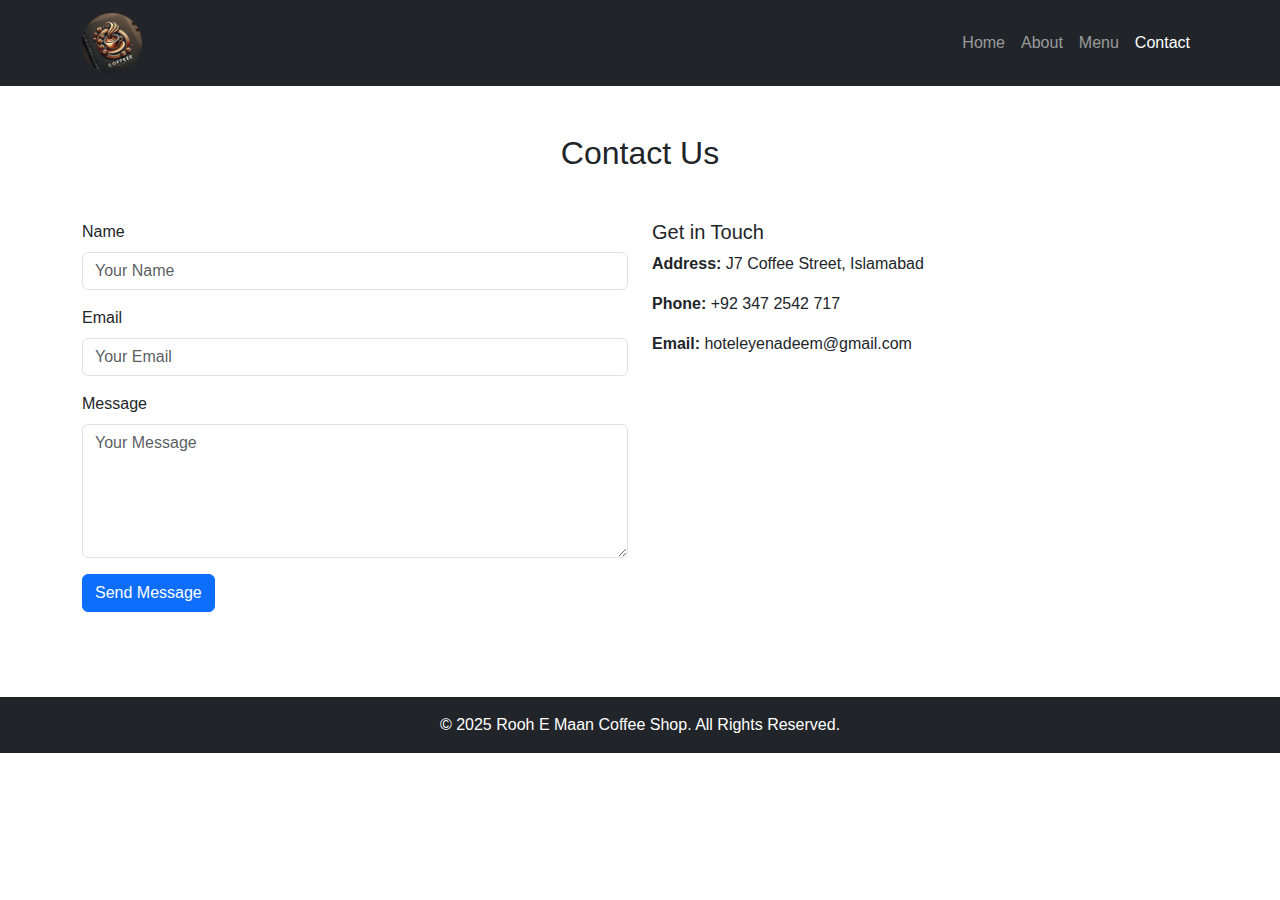
<file: contact.html>
<!DOCTYPE html>
<html lang="en">
<head>
  <meta charset="UTF-8" />
  <meta name="viewport" content="width=device-width, initial-scale=1" />
  <title>Rooh E Maan Coffee Shop - Contact</title>
  <!-- Bootstrap CSS -->
  <link href="https://cdn.jsdelivr.net/npm/bootstrap@5.3.0/dist/css/bootstrap.min.css" rel="stylesheet" />
  <link rel="stylesheet" href="styles.css" />
</head>
<body>
  <!-- Navbar -->
  <nav class="navbar navbar-expand-lg navbar-dark bg-dark">
    <div class="container">
      <a class="navbar-brand" href="index.html"><img src="images/coffee logo.webp" alt="coffee_logo" width="60" height="60" class="rounded-circle"></a>
      <button class="navbar-toggler" type="button" data-bs-toggle="collapse" data-bs-target="#navbarNav"
              aria-controls="navbarNav" aria-expanded="false" aria-label="Toggle navigation">
          <span class="navbar-toggler-icon"></span>
      </button>
      <div class="collapse navbar-collapse" id="navbarNav">
        <ul class="navbar-nav ms-auto">
          <li class="nav-item">
            <a class="nav-link" href="index.html">Home</a>
          </li>
          <li class="nav-item">
            <a class="nav-link" href="about.html">About</a>
          </li>
          <li class="nav-item">
            <a class="nav-link" href="menu.html">Menu</a>
          </li>
          <li class="nav-item">
            <a class="nav-link active" href="contact.html">Contact</a>
          </li>
        </ul>
      </div>
    </div>
  </nav>

  <!-- Contact Section -->
  <section class="py-5">
    <div class="container">
      <h2 class="text-center mb-5">Contact Us</h2>
      <div class="row">
        <!-- Contact Form -->
        <div class="col-md-6">
          <form>
            <div class="mb-3">
              <label for="name" class="form-label">Name</label>
              <input type="text" class="form-control" id="name" placeholder="Your Name" />
            </div>
            <div class="mb-3">
              <label for="email" class="form-label">Email</label>
              <input type="email" class="form-control" id="email" placeholder="Your Email" />
            </div>
            <div class="mb-3">
              <label for="message" class="form-label">Message</label>
              <textarea class="form-control" id="message" rows="5" placeholder="Your Message"></textarea>
            </div>
            <button type="submit" class="btn btn-primary">Send Message</button>
          </form>
        </div>
        <!-- Contact Details -->
        <div class="col-md-6">
          <h5>Get in Touch</h5>
          <p><strong>Address:</strong> J7 Coffee Street, Islamabad</p>
          <p><strong>Phone:</strong> +92 347 2542 717</p>
          <p><strong>Email:</strong> hoteleyenadeem@gmail.com</p>
          <!-- Embedded Google Map (example embed) -->
          <iframe src="https://www.google.com/maps/embed?pb=!1m18!1m12!1m3!1d126743.73245746643!2d-0.3817766379405071!3d51.528771840680925!2m3!1f0!2f0!3f0!3m2!1i1024!2i768!4f13.1!3m3!1m2!1s0x48761b3333333333%3A0x123456789abcdef!2sLondon%2C%20UK!5e0!3m2!1sen!2s!4v1589123456789" width="100%" height="250" frameborder="0" style="border:0;" allowfullscreen="" aria-hidden="false" tabindex="0"></iframe>
        </div>
      </div>
    </div>
  </section>

  <!-- Footer -->
  <footer class="bg-dark text-white text-center py-3">
    <div class="container">
      <p class="mb-0">&copy; 2025 Rooh E Maan Coffee Shop. All Rights Reserved.</p>
    </div>
  </footer>

  <!-- Bootstrap JS Bundle -->
  <script src="https://cdn.jsdelivr.net/npm/bootstrap@5.3.0/dist/js/bootstrap.bundle.min.js"></script>
</body>
</html>
</file>
<file: styles.css>
/* styles.css */

/* General Styles */
body {
    font-family: Arial, sans-serif;
  }
  
  /* Navbar Brand */
  .navbar-brand {
    font-weight: bold;
  }
  
  /* Footer */
  footer {
    margin-top: 20px;
  }
  
  /* Hero Section */
  header .container {
    height: 80vh;
  }
  
  /* Card Image Styling */
  .card-img-top {
    object-fit: cover;
    height: 200px;
  }
</file>
